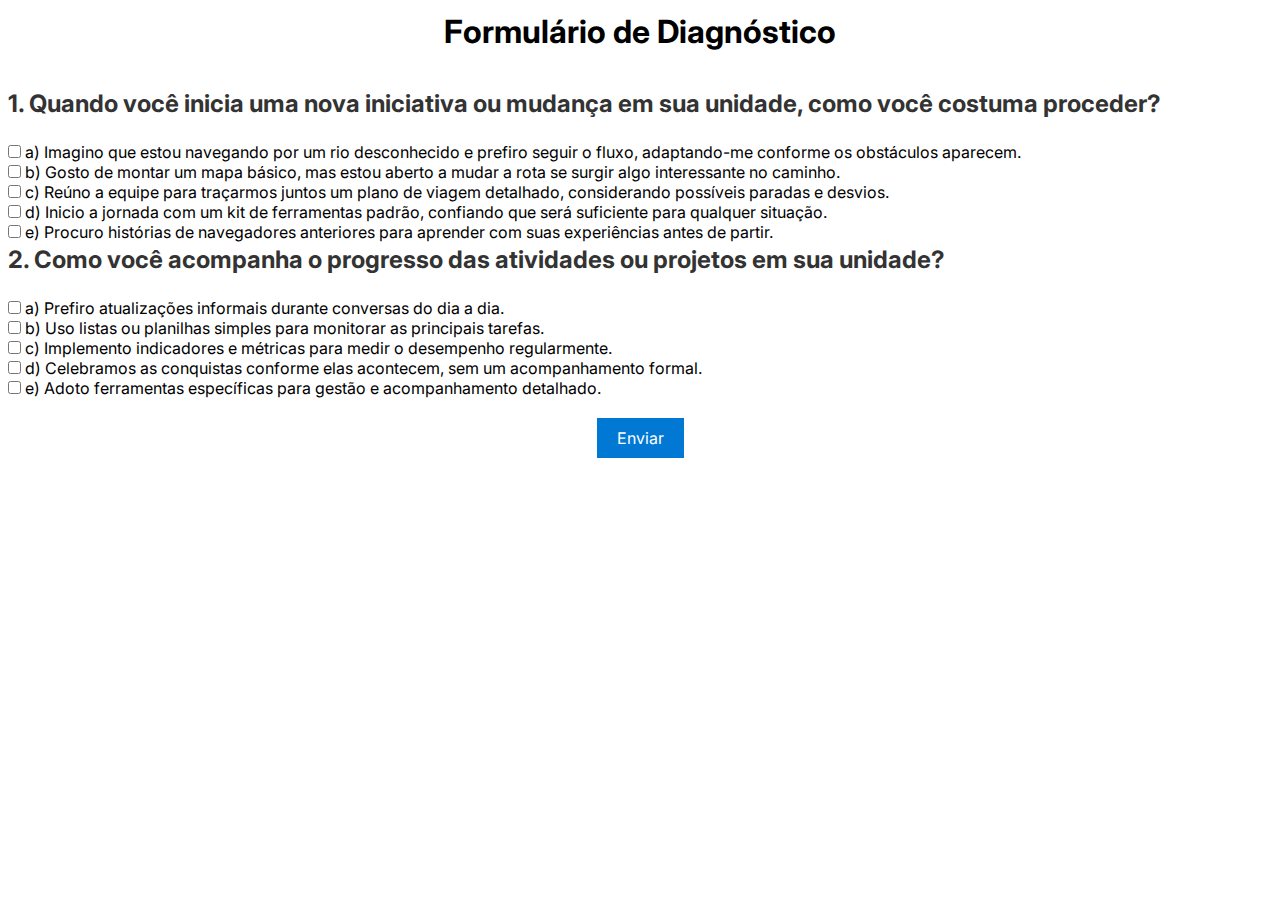
<file: index.html>
<!DOCTYPE html>
<html lang="pt-BR">
<head>
    <meta charset="UTF-8">
    <title>Formulário de Diagnóstico</title>
    <link rel="stylesheet" href="styles.css">
</head>
<body>
    <h1>Formulário de Diagnóstico</h1>
    <form id="diagnosticForm">
        <!-- Pergunta 1 -->
        <h2>1. Quando você inicia uma nova iniciativa ou mudança em sua unidade, como você costuma proceder?</h2>
        <label><input type="checkbox" name="question1" value="a"> a) Imagino que estou navegando por um rio desconhecido e prefiro seguir o fluxo, adaptando-me conforme os obstáculos aparecem.</label><br>
        <label><input type="checkbox" name="question1" value="b"> b) Gosto de montar um mapa básico, mas estou aberto a mudar a rota se surgir algo interessante no caminho.</label><br>
        <label><input type="checkbox" name="question1" value="c"> c) Reúno a equipe para traçarmos juntos um plano de viagem detalhado, considerando possíveis paradas e desvios.</label><br>
        <label><input type="checkbox" name="question1" value="d"> d) Inicio a jornada com um kit de ferramentas padrão, confiando que será suficiente para qualquer situação.</label><br>
        <label><input type="checkbox" name="question1" value="e"> e) Procuro histórias de navegadores anteriores para aprender com suas experiências antes de partir.</label><br>

        <!-- Pergunta 2 -->
        <h2>2. Como você acompanha o progresso das atividades ou projetos em sua unidade?</h2>
        <label><input type="checkbox" name="question2" value="a"> a) Prefiro atualizações informais durante conversas do dia a dia.</label><br>
        <label><input type="checkbox" name="question2" value="b"> b) Uso listas ou planilhas simples para monitorar as principais tarefas.</label><br>
        <label><input type="checkbox" name="question2" value="c"> c) Implemento indicadores e métricas para medir o desempenho regularmente.</label><br>
        <label><input type="checkbox" name="question2" value="d"> d) Celebramos as conquistas conforme elas acontecem, sem um acompanhamento formal.</label><br>
        <label><input type="checkbox" name="question2" value="e"> e) Adoto ferramentas específicas para gestão e acompanhamento detalhado.</label><br>

        <button type="submit">Enviar</button>
    </form>

    <script src="script.js"></script>
</body>
</html>
</file>
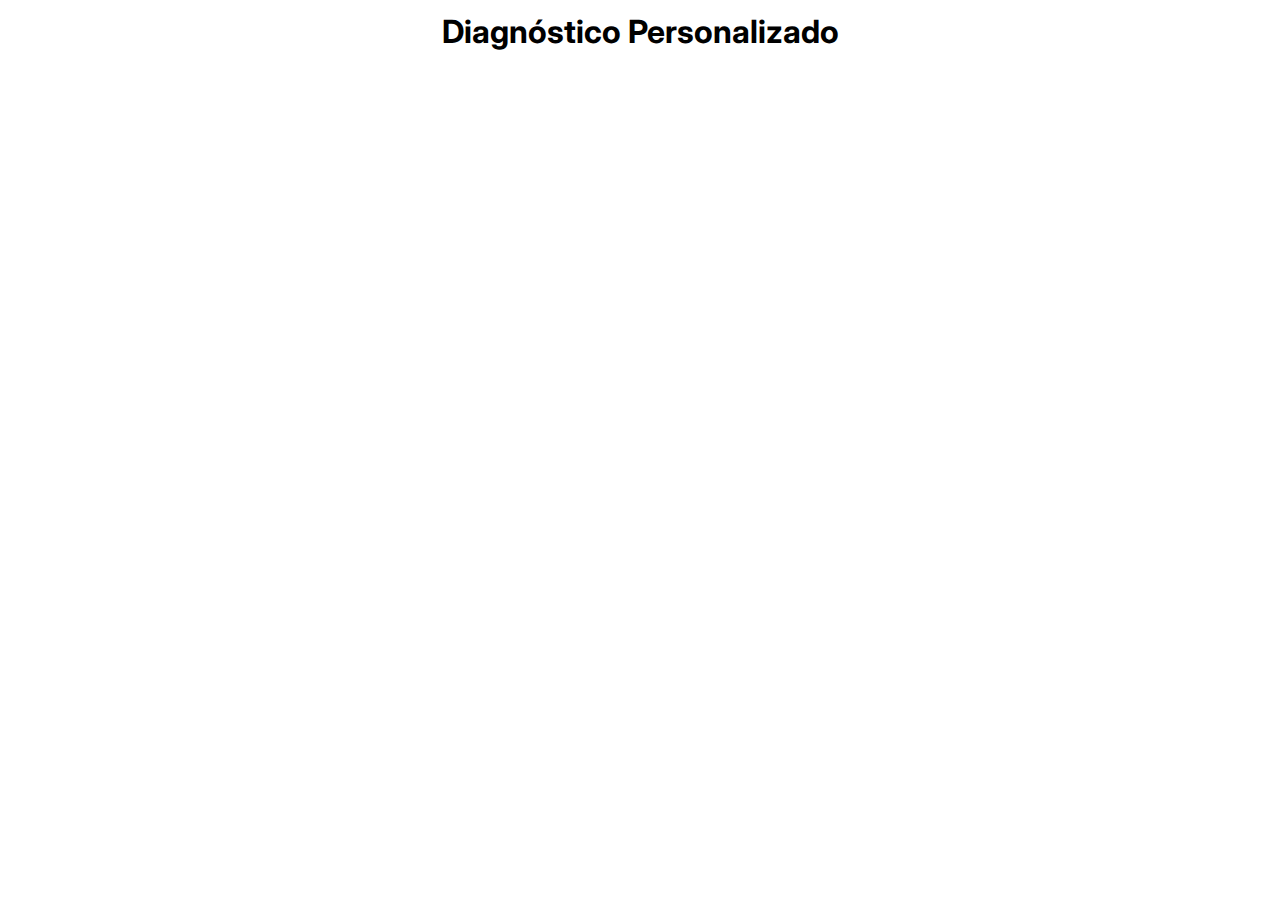
<file: diagnostico.html>
<!DOCTYPE html>
<html lang="pt-BR">
<head>
    <meta charset="UTF-8">
    <title>Diagnóstico Personalizado</title>
    <link rel="stylesheet" href="styles.css">
</head>
<body>
    <h1>Diagnóstico Personalizado</h1>
    <div id="diagnosisCards">
        <!-- Os cartões de diagnóstico serão inseridos aqui -->
    </div>

    <script src="script.js"></script>
</body>
</html>
</file>
<file: styles.css>
/* Importação da fonte Inter */
@import url('https://fonts.googleapis.com/css?family=Inter:100,200,300,400,500,600,700,800,900&display=swap');

/* Reset de estilos globais e definição da fonte padrão */
* {
    margin: 0;
    padding: 0;
    box-sizing: border-box;
    font-family: 'Inter', sans-serif !important;
}

/* Configuração do HTML e Body */
html {
    text-rendering: optimizeLegibility;
    -webkit-font-smoothing: antialiased;
    -moz-osx-font-smoothing: grayscale;
    -webkit-tap-highlight-color: rgba(0, 0, 0, 0);
    font-size: 16px;
    overflow-x: hidden;
    overflow-y: scroll;
}

body {
    display: block;
    margin: 8px;
}

/* Estilização de cabeçalhos */
h1 {
    font-weight: bolder;
    margin-bottom: 30px;
    text-align: center;
    line-height: 150%;
}

h2 {
    margin-bottom: 20px;
    line-height: 150%;
    color: #333;
}

h3 {
    margin-bottom: 10px;
    line-height: 150%;
}

/* Estilização de parágrafos */
p {
    line-height: 180%;
}

/* Estilização de links */
a {
    text-decoration: none;
}

/* Estilização de blockquotes */
blockquote {
    box-shadow: 0 5px 40px -20px rgba(9, 9, 16, .2) !important;
    margin: 0;
    padding: 20px 20px 5px;
}

blockquote p:before {
    color: #afd5fc;
    content: "!";
    float: left;
    font-size: 20pt;
    font-weight: 700;
    margin: 0 20px 10px 10px;
}

/* Container principal */
.container {
    max-width: 1485px !important;
    margin: 0 auto;
}

/* Grade de dados */
.row.data-grid div {
    padding-bottom: 15px;
    padding-top: 15px;
}

.row.data-grid div:nth-last-child(n+3) {
    border-bottom: solid #0000001f;
    border-width: thin;
}

.row.data-grid div:nth-child(odd) {
    color: #000;
    font-size: 9pt;
    text-transform: uppercase;
}

/* Estilização dos cartões */
.card {
    border: 1px solid #ccc;
    padding: 15px;
    margin: 15px 0;
    border-radius: 5px;
}

.card h2 {
    margin-top: 0;
    margin-bottom: 40px !important;
}

.card h2:not(:first-child),
.card h3:not(:first-child) {
    margin-top: 20px !important;
}

.card h3 {
    margin-bottom: 20px !important;
}

.card li {
    margin-bottom: 10px;
}

/* Estilização de links dentro dos cartões */
.card a {
    display: inline-block;
    margin-top: 10px;
    color: #fff;
    background-color: #0078D4;
    padding: 10px 15px;
    text-decoration: none;
    border-radius: 5px;
}

.card a:hover {
    background-color: #005A9E;
}

/* Estilização dos botões */
button {
    display: block;
    margin: 20px auto;
    padding: 10px 20px;
    background-color: #0078D4;
    color: #fff;
    border: none;
    cursor: pointer;
    font-size: 16px;
}

button:hover {
    background-color: #005A9E;
}

/* Botões do topo (se aplicável) */
.icone-topo {
    height: inherit !important;
    padding: 16px !important;
}

.icone-topo .v-btn__content {
    display: flex !important;
    flex-direction: column !important;
}

.icone-topo i {
    padding-bottom: 13px !important;
}

/* Padding nas tabelas */
table[cellpadding="10"] td,
table[cellpadding="10"] th {
    padding: 10px !important;
}
</file>
